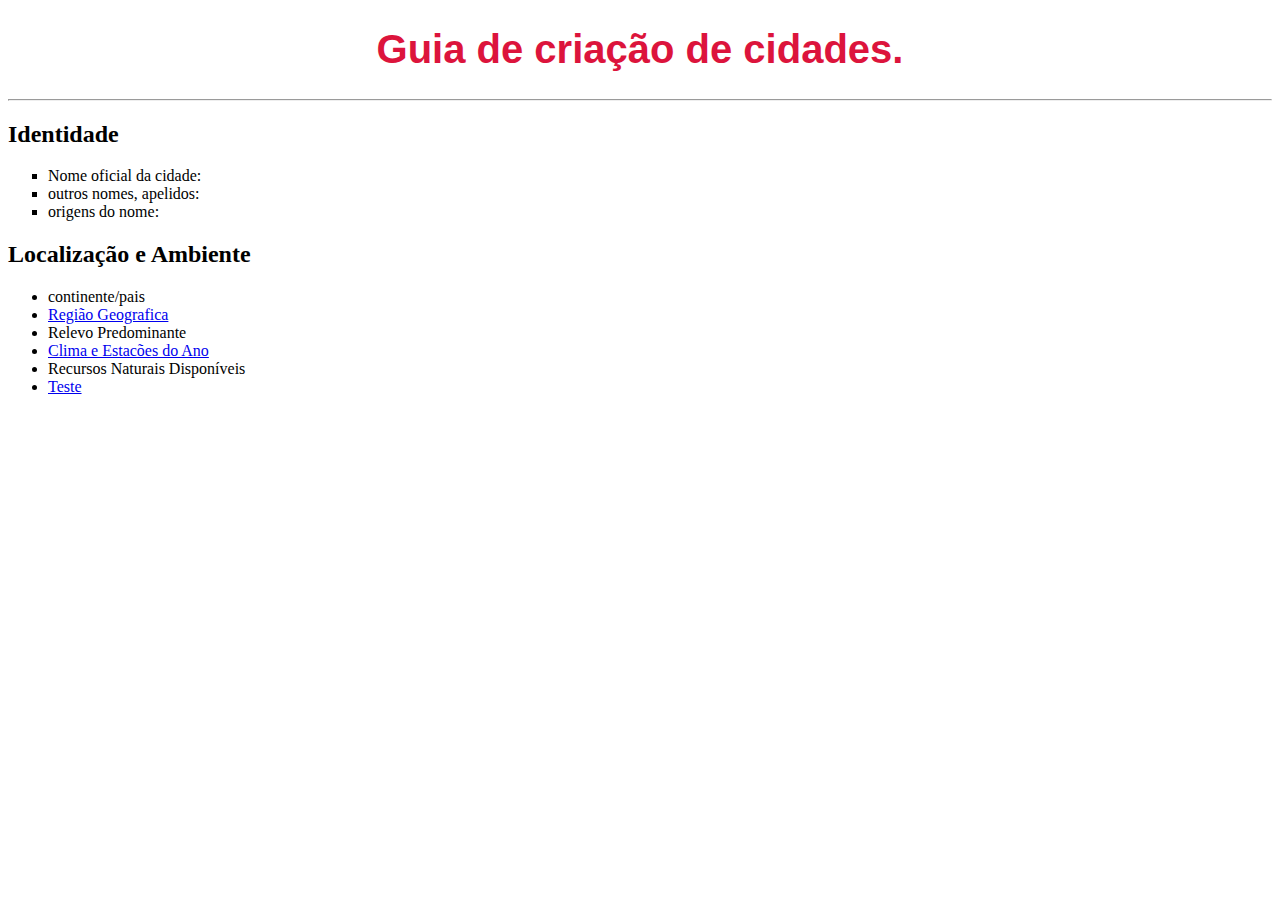
<file: cidades/index.html>
<!DOCTYPE html>
<html lang="pt-br">
<head>
    <meta charset="UTF-8">
    <meta name="viewport" content="width=device-width, initial-scale=1.0">
    <link rel="shortcut icon" href="cityicon.ico" type="image/x-icon">
    <title>Guia de cidades</title>
    <link rel="stylesheet" href="style.css">
</head>
<body>
    <h1>Guia de criação de cidades.</h1>
    <hr>
    <h2>Identidade</h2>
    <ul type="square">
        <li>Nome oficial da cidade: </li>
        <li>outros nomes, apelidos: </li>
        <li>origens do nome: </li>
    </ul>
    <h2>Localização e Ambiente</h2>
    <ul>
        <li>continente/pais</li>
        <li><a href="regiao.html">Região Geografica</a></li>
        <li>Relevo Predominante</li>
        <li><a href="clima.html">Clima e Estacões do Ano</a></li>
        <li>Recursos Naturais Disponíveis</li>
        <li><a href="teste.html">Teste</a></li>
    </ul>
    
</body>
</html>
</file>
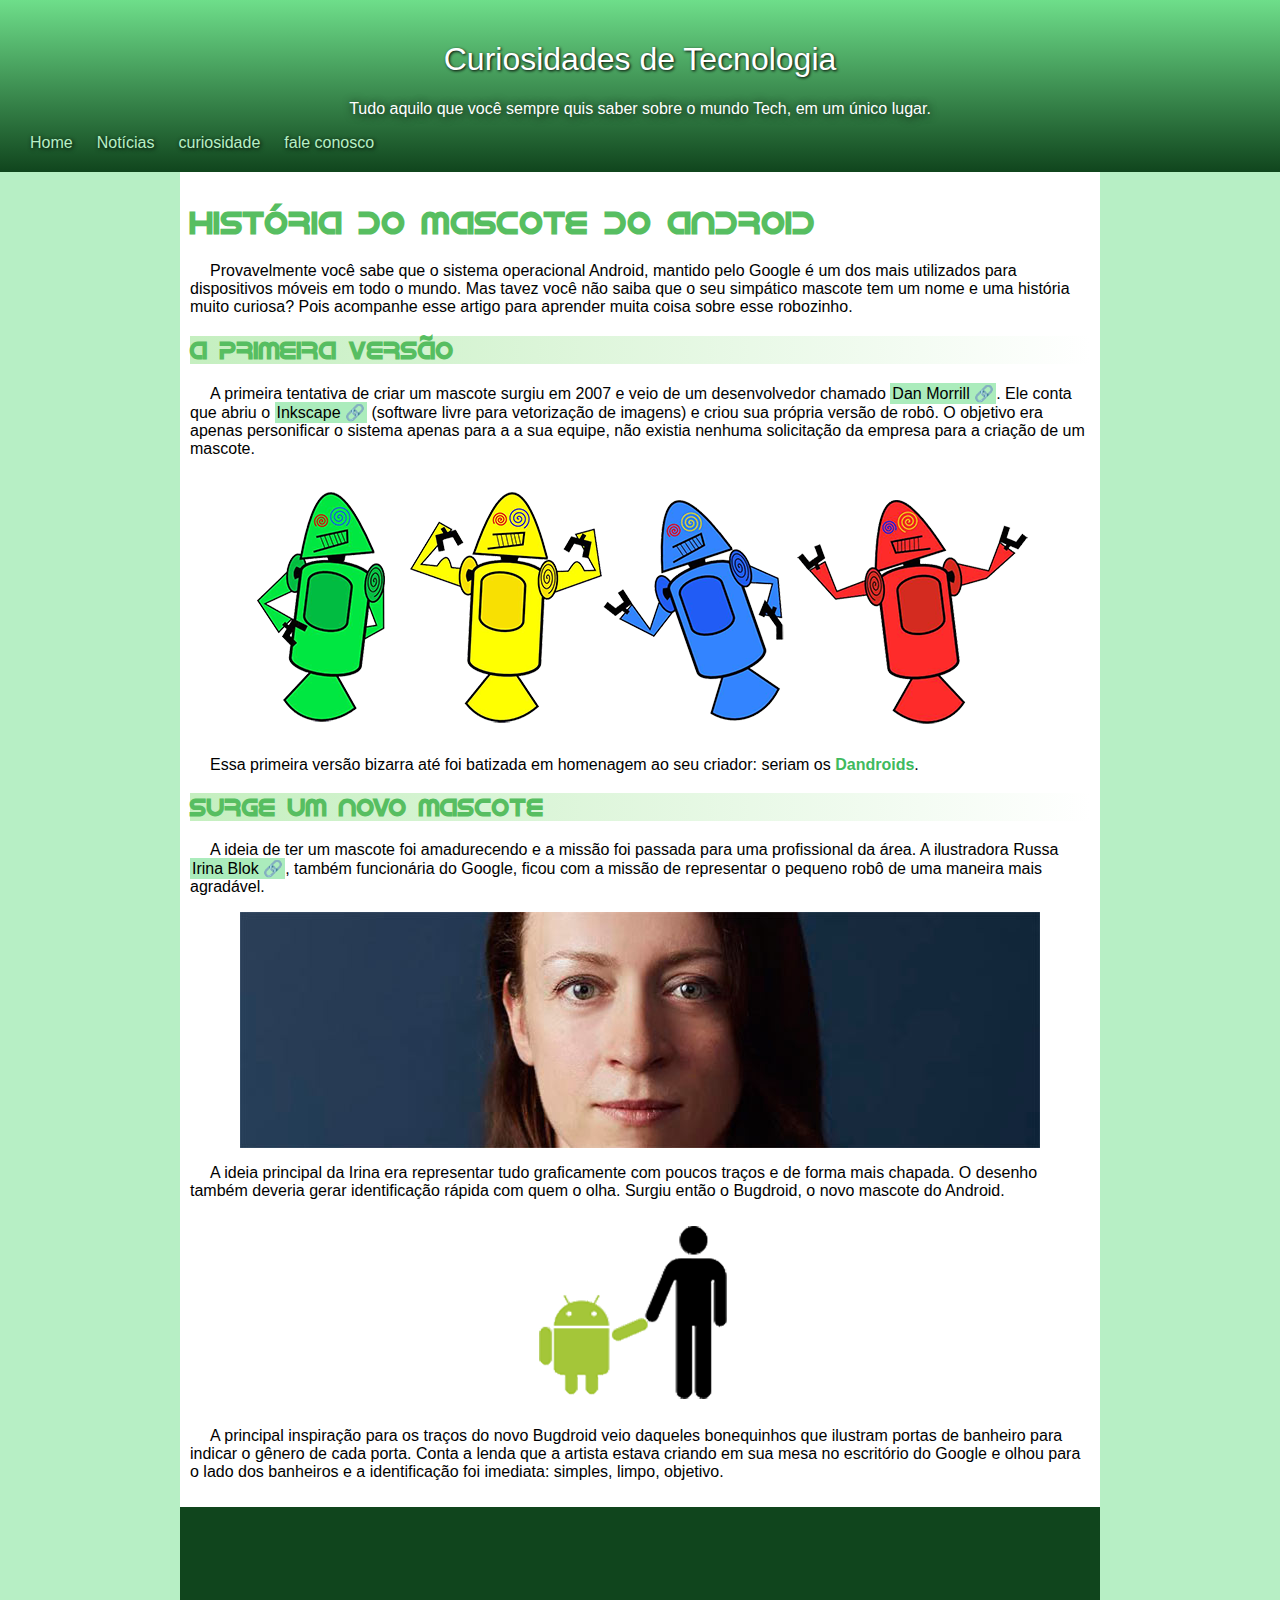
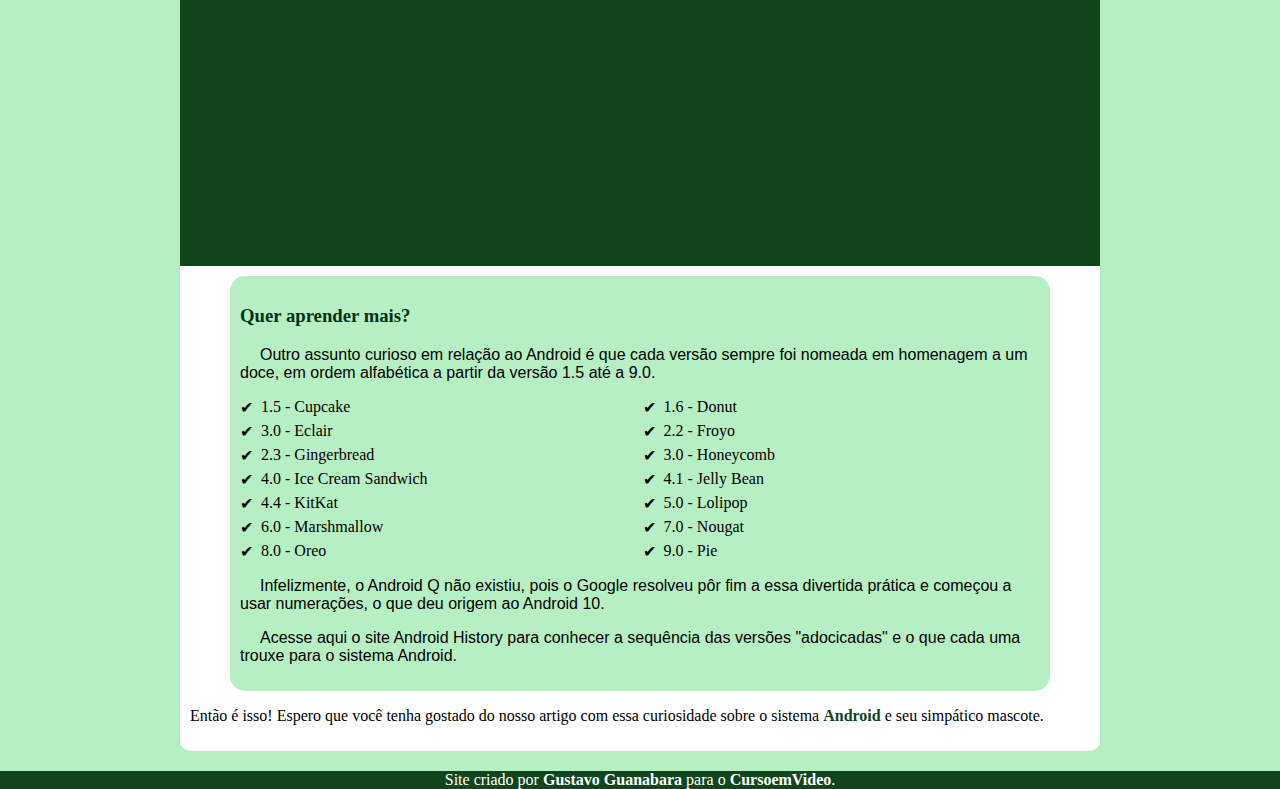
<file: Desafio d010/Index.html>
<!DOCTYPE html>
<html lang="pt-br">
<head>
    <meta charset="UTF-8">
    <meta name="viewport" content="width=device-width, initial-scale=1.0">
    <title>como surgiu o mascote do android</title>
    <link rel="shortcut icon" href="pacote-projeto-d010/imagens/favicon.ico" type="image/x-icon">
    <link rel="stylesheet" href="style.css">
</head>
<body>
    <header>
        <h1>Curiosidades de Tecnologia</h1>
        <p>Tudo aquilo que você sempre quis saber sobre o mundo Tech, em um único lugar.</p>
        <div class="menu">
            <nav>
                <a href="#">Home</a>
                <a href="#">Notícias</a>
                <a href="#">curiosidade</a>
                <a href="#">fale conosco</a>
            </nav>
        </div>
    </header>
    <div class="lana">
        <div class="achat">
            <h1>História do Mascote do Android</h1>
            <p>Provavelmente você sabe que o sistema operacional Android, mantido pelo Google é um dos mais utilizados para dispositivos móveis em todo o mundo. Mas tavez você não saiba que o seu simpático mascote tem um nome e uma história muito curiosa? Pois acompanhe esse artigo para aprender muita coisa sobre esse robozinho.</p>
            <h2>A primeira versão</h2>
            <p>A primeira tentativa de criar um mascote surgiu em 2007 e veio de um desenvolvedor chamado <a href="https://androidcommunity.com/dan-morrill-shows-us-the-android-mascot-that-almost-was-20130103/" target="_blank">Dan Morrill 🔗</a>. Ele conta que abriu o <a href="https://pt.wikipedia.org/wiki/Inkscape" target="_blank">Inkscape 🔗</a> (software livre para vetorização de imagens) e criou sua própria versão de robô. O objetivo era apenas personificar o sistema apenas para a a sua equipe, não existia nenhuma solicitação da empresa para a criação de um mascote.</p>
            <picture>
                <source media="(max-width:800px)" srcset="pacote-projeto-d010/imagens/dan-droids-pq.png">
                <img src="pacote-projeto-d010/imagens/dan-droids.png" >
            </picture>
            <p>Essa primeira versão bizarra até foi batizada em homenagem ao seu criador: seriam os <strong>Dandroids</strong>.</p>
            <h2>Surge um novo mascote</h2>
            <p>A ideia de ter um mascote foi amadurecendo e a missão foi passada para uma profissional da área. A ilustradora Russa <a href="https://en.wikipedia.org/wiki/Irina_Blok" target="_blank">Irina Blok 🔗</a>, também funcionária do Google, ficou com a missão de representar o pequeno robô de uma maneira mais agradável.</p>
            <picture>
                <source media="(max-width:800px)" srcset="pacote-projeto-d010/imagens/irina-blok-pq.jpg">
                <img src="pacote-projeto-d010/imagens/irina-blok.jpg" >
            </picture>
            <p>A ideia principal da Irina era representar tudo graficamente com poucos traços e de forma mais chapada. O desenho também deveria gerar identificação rápida com quem o olha. Surgiu então o Bugdroid, o novo mascote do Android.</p>
            <img src="pacote-projeto-d010/imagens/bugdroid.png">
            <p>A principal inspiração para os traços do novo Bugdroid veio daqueles bonequinhos que ilustram portas de banheiro para indicar o gênero de cada porta. Conta a lenda que a artista estava criando em sua mesa no escritório do Google e olhou para o lado dos banheiros e a identificação foi imediata: simples, limpo, objetivo.</p>
        </div>
    </div>
    <div class="cabello">
        <iframe width="560" height="315" src="https://www.youtube.com/embed/l2UDgpLz20M?si=80gWMUljPlXzIttz" title="YouTube video player" frameborder="0" allow="accelerometer; autoplay; clipboard-write; encrypted-media; gyroscope; picture-in-picture; web-share" referrerpolicy="strict-origin-when-cross-origin" allowfullscreen></iframe>
    </div>
    <div class="pornitta">
        <div class="info">
            <h3>Quer aprender mais?</h3>
            <p>Outro assunto curioso em relação ao Android é que cada versão sempre foi nomeada em homenagem a um doce, em ordem alfabética a partir da versão 1.5 até a 9.0.</p>
            <ul class="lista-em-colunas">
                <li>1.5 - Cupcake</li>
                <li>1.6 - Donut</li>
                <li>3.0 - Eclair</li>
                <li>2.2 - Froyo</li>
                <li>2.3 - Gingerbread</li>
                <li>3.0 - Honeycomb</li>
                <li>4.0 - Ice Cream Sandwich</li>
                <li>4.1 - Jelly Bean</li>
                <li>4.4 - KitKat</li>
                <li>5.0 - Lolipop</li>
                <li>6.0 - Marshmallow</li>
                <li>7.0 - Nougat</li>
                <li>8.0 - Oreo</li>
                <li>9.0 - Pie</li>
            </ul>
            <p>Infelizmente, o Android Q não existiu, pois o Google resolveu pôr fim a essa divertida prática e começou a usar numerações, o que deu origem ao Android 10.</p>
            <p>Acesse aqui o site Android History para conhecer a sequência das versões "adocicadas" e o que cada uma trouxe para o sistema Android.</p>
        </div>
        <p>Então é isso! Espero que você tenha gostado do nosso artigo com essa curiosidade sobre o sistema <strong>Android</strong> e seu simpático mascote.</p>
    </div>
    <footer>Site criado por <strong>Gustavo Guanabara</strong> para o <strong>CursoemVideo</strong>.</footer>
</body>
</html>
</file>
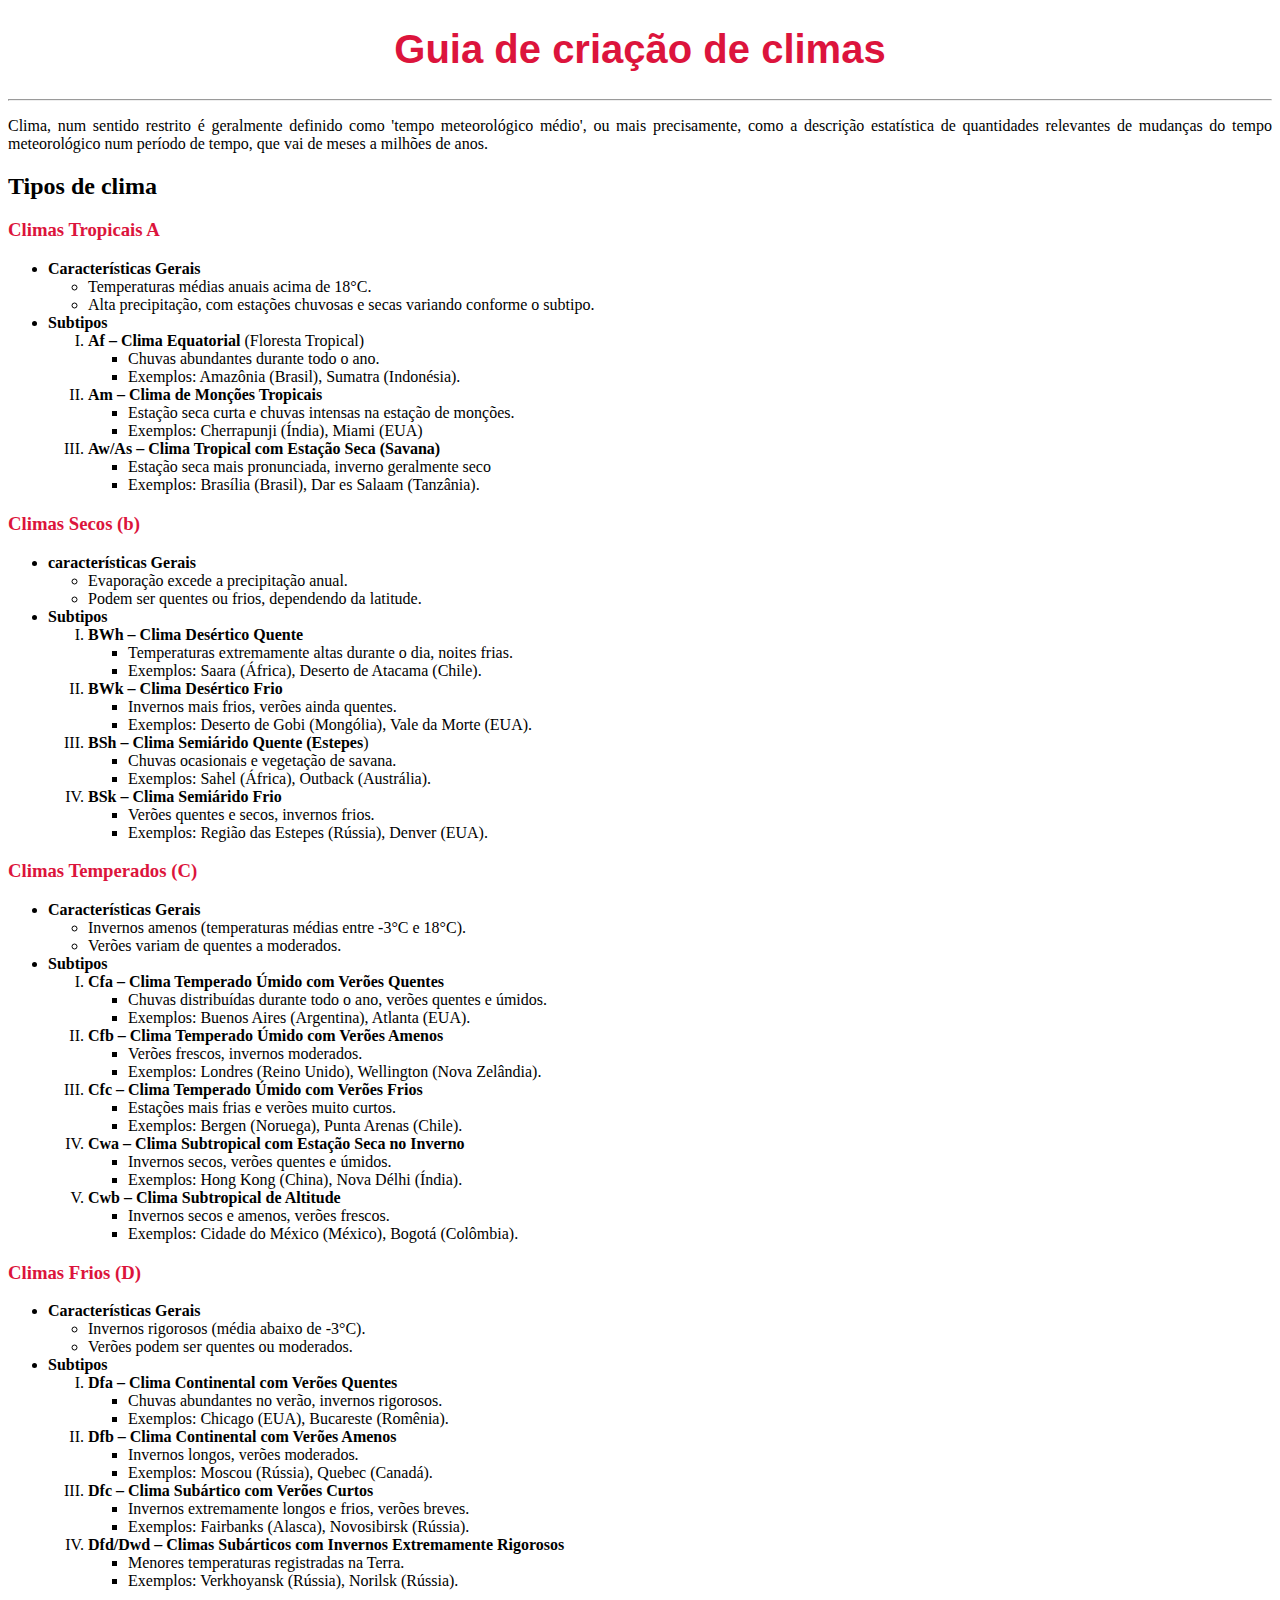
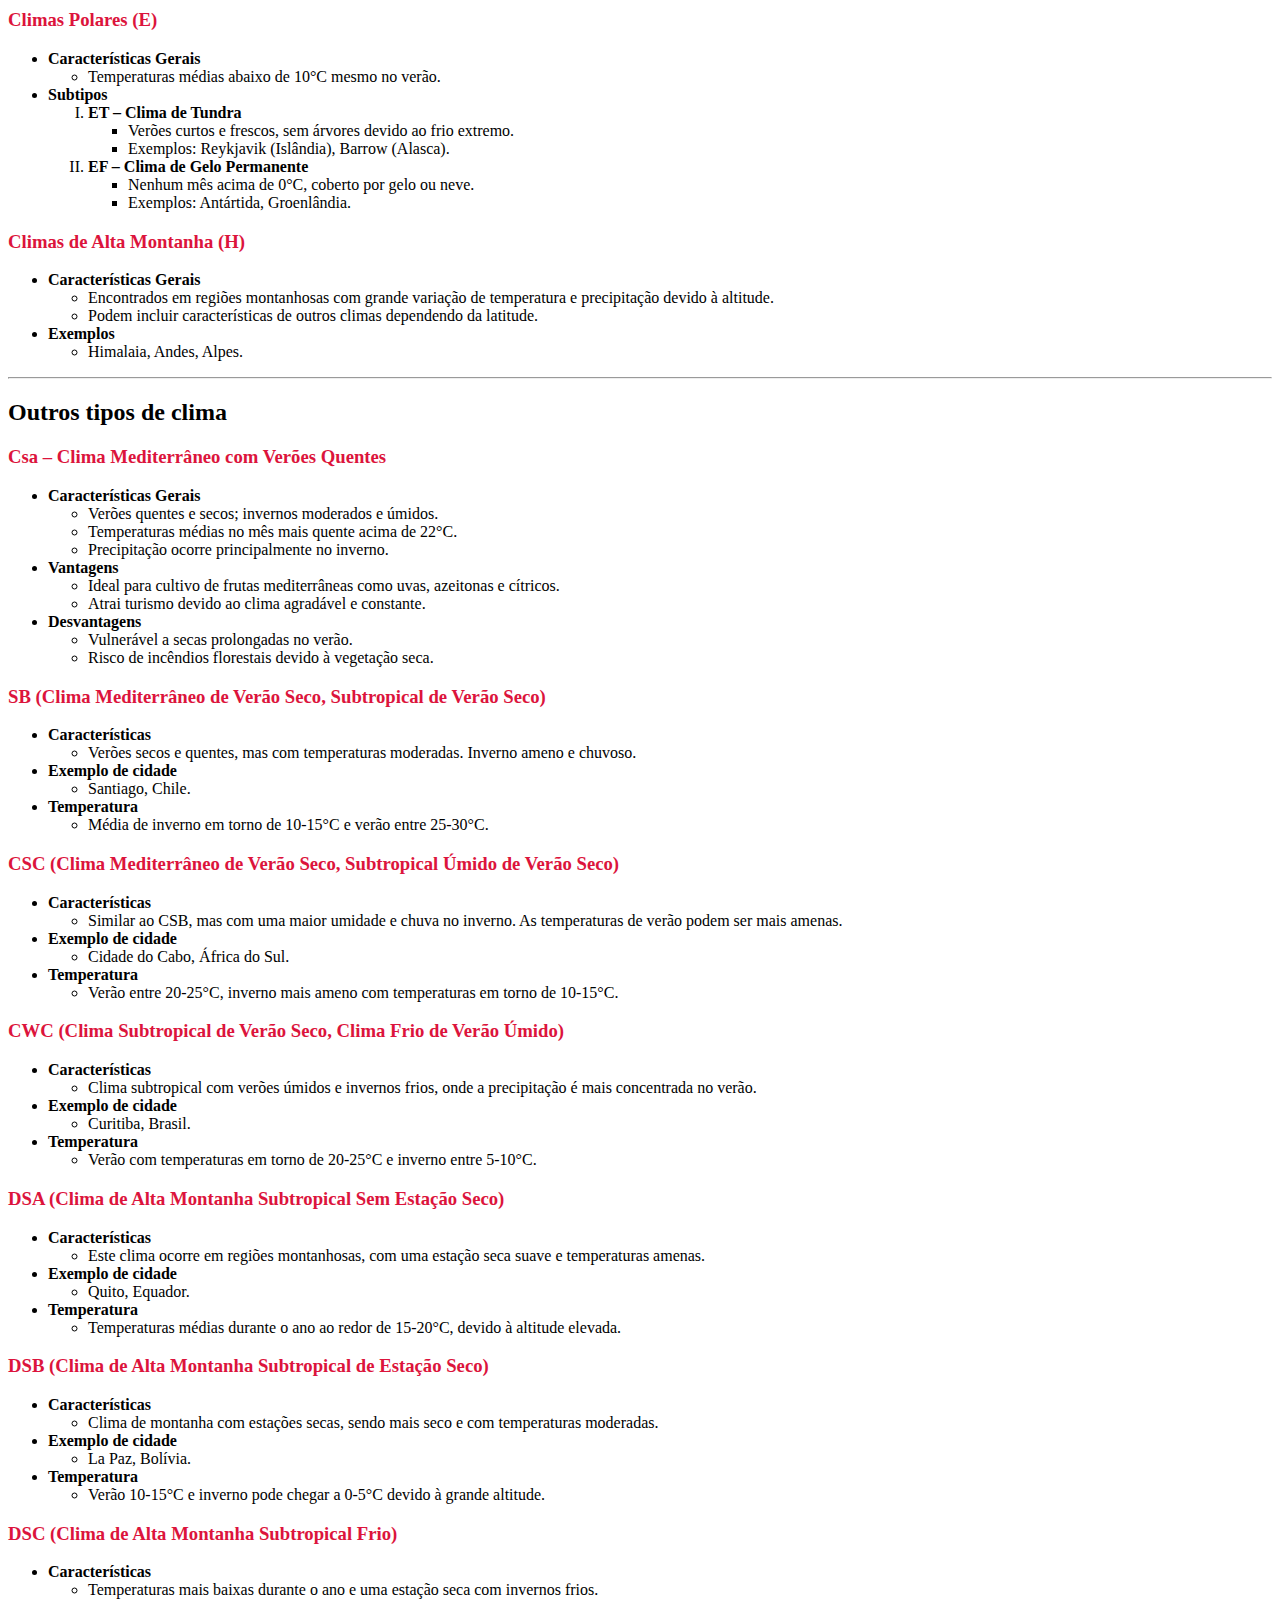
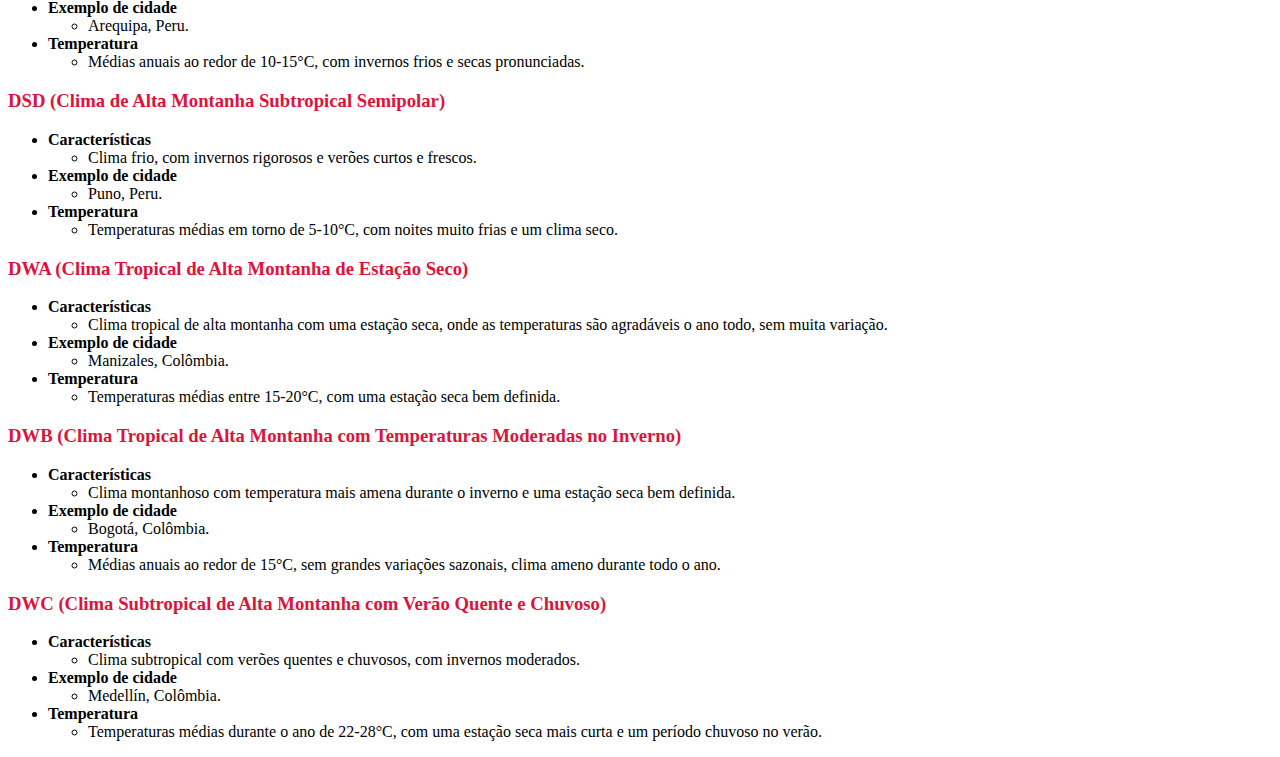
<file: cidades/clima.html>
<!DOCTYPE html>
<html lang="pt-br">
<head>
    <meta charset="UTF-8">
    <meta name="viewport" content="width=device-width, initial-scale=1.0">
    <link rel="shortcut icon" href="cityicon.ico" type="image/x-icon">
    <title>climas</title>
    <link rel="stylesheet" href="style.css">
</head>
<body>
    <h1>Guia de criação de climas</h1>
    <hr>
    <p>Clima, num sentido restrito é geralmente definido como 'tempo meteorológico médio', ou mais precisamente, como a descrição estatística de quantidades relevantes de mudanças do tempo meteorológico num período de tempo, que vai de meses a milhões de anos.</p>
    <h2>Tipos de clima</h2>
    <h3>Climas Tropicais A </h3>
    <ul>
        <li><strong>Características Gerais</strong>
            <ul>
                <li>Temperaturas médias anuais acima de 18°C.</li>
                <li>Alta precipitação, com estações chuvosas e secas variando conforme o subtipo.</li>
            </ul>
        </li>
        <li><strong>Subtipos</strong>
            <ol type="I">
                <li><strong>Af – Clima Equatorial</strong> (Floresta Tropical)
                    <ul>
                        <li>Chuvas abundantes durante todo o ano.</li>
                        <li>Exemplos: Amazônia (Brasil), Sumatra (Indonésia).
                        </li>
                    </ul>
                </li>
                <li><strong>Am – Clima de Monções Tropicais</strong>
                    <ul>
                        <li>Estação seca curta e chuvas intensas na estação de monções.</li>
                        <li>Exemplos: Cherrapunji (Índia), Miami (EUA)</li>
                    </ul>
                </li>
                <li><strong>Aw/As – Clima Tropical com Estação Seca (Savana)</strong>
                    <ul>
                        <li>Estação seca mais pronunciada, inverno geralmente seco</li>
                        <li>Exemplos: Brasília (Brasil), Dar es Salaam (Tanzânia).</li>
                    </ul>
                </li>
            </ol>
        </li>
    </ul>
    <h3>Climas Secos (b) </h3>
    <ul>
        <li><strong>características Gerais</strong>
            <ul>
                <li>Evaporação excede a precipitação anual.</li>
                <li>Podem ser quentes ou frios, dependendo da latitude.</li>
            </ul>
        </li>
        <li><strong>Subtipos</strong>
            <ol type="I">
                <li><strong>BWh – Clima Desértico Quente</strong>
                    <ul>
                        <li>Temperaturas extremamente altas durante o dia, noites frias.</li>
                        <li>Exemplos: Saara (África), Deserto de Atacama (Chile).</li>
                    </ul>
                </li>
                <li><strong>BWk – Clima Desértico Frio</strong>
                    <ul>
                        <li>Invernos mais frios, verões ainda quentes.</li>
                        <li>Exemplos: Deserto de Gobi (Mongólia), Vale da Morte (EUA).</li>
                    </ul>
                </li>
                <li><strong>BSh – Clima Semiárido Quente (Estepes</strong>)
                    <ul>
                        <li>Chuvas ocasionais e vegetação de savana.</li>
                        <li>Exemplos: Sahel (África), Outback (Austrália).</li>
                    </ul>
                </li>
                <li><strong>BSk – Clima Semiárido Frio</strong>
                    <ul>
                        <li>Verões quentes e secos, invernos frios.</li>
                        <li>Exemplos: Região das Estepes (Rússia), Denver (EUA).</li>
                    </ul>
                </li>
            </ol>
        </li>

    </ul>
    <h3>Climas Temperados (C)</h3>
<ul>
    <li><strong>Características Gerais</strong>
        <ul>
            <li>Invernos amenos (temperaturas médias entre -3°C e 18°C).</li>
            <li>Verões variam de quentes a moderados.</li>
        </ul>
    </li>
    <li><strong>Subtipos</strong>
        <ol type="I">
            <li><strong>Cfa – Clima Temperado Úmido com Verões Quentes</strong>
                <ul>
                    <li>Chuvas distribuídas durante todo o ano, verões quentes e úmidos.</li>
                    <li>Exemplos: Buenos Aires (Argentina), Atlanta (EUA).</li>
                </ul>
            </li>
            <li><strong>Cfb – Clima Temperado Úmido com Verões Amenos</strong>
                <ul>
                    <li>Verões frescos, invernos moderados.</li>
                    <li>Exemplos: Londres (Reino Unido), Wellington (Nova Zelândia).</li>
                </ul>
            </li>
            <li><strong>Cfc – Clima Temperado Úmido com Verões Frios</strong>
                <ul>
                    <li>Estações mais frias e verões muito curtos.</li>
                    <li>Exemplos: Bergen (Noruega), Punta Arenas (Chile).</li>
                </ul>
            </li>
            <li><strong>Cwa – Clima Subtropical com Estação Seca no Inverno</strong>
                <ul>
                    <li>Invernos secos, verões quentes e úmidos.</li>
                    <li>Exemplos: Hong Kong (China), Nova Délhi (Índia).</li>
                </ul>
            </li>
            <li><strong>Cwb – Clima Subtropical de Altitude</strong>
                <ul>
                    <li>Invernos secos e amenos, verões frescos.</li>
                    <li>Exemplos: Cidade do México (México), Bogotá (Colômbia).</li>
                </ul>
            </li>
        </ol>
    </li>
</ul>
<h3>Climas Frios (D)</h3>
<ul>
    <li><strong>Características Gerais</strong>
        <ul>
            <li>Invernos rigorosos (média abaixo de -3°C).</li>
            <li>Verões podem ser quentes ou moderados.</li>
        </ul>
    </li>
    <li><strong>Subtipos</strong>
        <ol type="I">
            <li><strong>Dfa – Clima Continental com Verões Quentes</strong>
                <ul>
                    <li>Chuvas abundantes no verão, invernos rigorosos.</li>
                    <li>Exemplos: Chicago (EUA), Bucareste (Romênia).</li>
                </ul>
            </li>
            <li><strong>Dfb – Clima Continental com Verões Amenos</strong>
                <ul>
                    <li>Invernos longos, verões moderados.</li>
                    <li>Exemplos: Moscou (Rússia), Quebec (Canadá).</li>
                </ul>
            </li>
            <li><strong>Dfc – Clima Subártico com Verões Curtos</strong>
                <ul>
                    <li>Invernos extremamente longos e frios, verões breves.</li>
                    <li>Exemplos: Fairbanks (Alasca), Novosibirsk (Rússia).</li>
                </ul>
            </li>
            <li><strong>Dfd/Dwd – Climas Subárticos com Invernos Extremamente Rigorosos</strong>
                <ul>
                    <li>Menores temperaturas registradas na Terra.</li>
                    <li>Exemplos: Verkhoyansk (Rússia), Norilsk (Rússia).</li>
                </ul>
            </li>
        </ol>
    </li>
</ul>
<h3>Climas Polares (E)</h3>
<ul>
    <li><strong>Características Gerais</strong>
        <ul>
            <li>Temperaturas médias abaixo de 10°C mesmo no verão.</li>
        </ul>
    </li>
    <li><strong>Subtipos</strong>
        <ol type="I">
            <li><strong>ET – Clima de Tundra</strong>
                <ul>
                    <li>Verões curtos e frescos, sem árvores devido ao frio extremo.</li>
                    <li>Exemplos: Reykjavik (Islândia), Barrow (Alasca).</li>
                </ul>
            </li>
            <li><strong>EF – Clima de Gelo Permanente</strong>
                <ul>
                    <li>Nenhum mês acima de 0°C, coberto por gelo ou neve.</li>
                    <li>Exemplos: Antártida, Groenlândia.</li>
                </ul>
            </li>
        </ol>
    </li>
</ul>
<h3>Climas de Alta Montanha (H)</h3>
<ul>
    <li><strong>Características Gerais</strong>
        <ul>
            <li>Encontrados em regiões montanhosas com grande variação de temperatura e precipitação devido à altitude.</li>
            <li>Podem incluir características de outros climas dependendo da latitude.</li>
        </ul>
    </li>
    <li><strong>Exemplos</strong>
        <ul>
            <li>Himalaia, Andes, Alpes.</li>
        </ul>
    </li>
</ul>
<hr>
<h2>Outros tipos de clima</h2>
<h3>Csa – Clima Mediterrâneo com Verões Quentes</h3>
<ul>
    <li><strong>Características Gerais</strong>
        <ul>
            <li>Verões quentes e secos; invernos moderados e úmidos.</li>
            <li>Temperaturas médias no mês mais quente acima de 22°C.</li>
            <li>Precipitação ocorre principalmente no inverno.</li>
        </ul>
    </li>
    <li><strong>Vantagens</strong>
        <ul>
            <li>Ideal para cultivo de frutas mediterrâneas como uvas, azeitonas e cítricos.</li>
            <li>Atrai turismo devido ao clima agradável e constante.</li>
        </ul>
    </li>
    <li><strong>Desvantagens</strong>
        <ul>
            <li>Vulnerável a secas prolongadas no verão.</li>
            <li>Risco de incêndios florestais devido à vegetação seca.</li>
        </ul>
    </li>
</ul>
<h3>SB (Clima Mediterrâneo de Verão Seco, Subtropical de Verão Seco)</h3>
<ul>
    <li><strong>Características</strong>
        <ul>
            <li>Verões secos e quentes, mas com temperaturas moderadas. Inverno ameno e chuvoso.
            </li>
        </ul>
    </li>
    <li><strong>Exemplo de cidade</strong>
        <ul>
            <li>Santiago, Chile.</li>
        </ul>
    </li>
    <li><strong>Temperatura</strong>
        <ul>
            <li>Média de inverno em torno de 10-15°C e verão entre 25-30°C.</li>
        </ul>
    </li>
</ul>
<h3>CSC (Clima Mediterrâneo de Verão Seco, Subtropical Úmido de Verão Seco)</h3>
<ul>
    <li><strong>Características</strong>
        <ul>
            <li>Similar ao CSB, mas com uma maior umidade e chuva no inverno. As temperaturas de verão podem ser mais amenas.</li>
        </ul>
    </li>
    <li><strong>Exemplo de cidade</strong>
        <ul>
            <li>Cidade do Cabo, África do Sul.</li>
        </ul>
    </li>
    <li><strong>Temperatura</strong>
        <ul>
            <li>Verão entre 20-25°C, inverno mais ameno com temperaturas em torno de 10-15°C.</li>
        </ul>
    </li>
</ul>
<h3>CWC (Clima Subtropical de Verão Seco, Clima Frio de Verão Úmido)</h3>
<ul>
    <li><strong>Características</strong>
        <ul>
            <li>Clima subtropical com verões úmidos e invernos frios, onde a precipitação é mais concentrada no verão.</li>
        </ul>
    </li>
    <li><strong>Exemplo de cidade</strong>
        <ul>
            <li>Curitiba, Brasil.</li>
        </ul>
    </li>
    <li><strong>Temperatura</strong>
        <ul>
            <li>Verão com temperaturas em torno de 20-25°C e inverno entre 5-10°C.</li>
        </ul>
    </li>
</ul>
<h3>DSA (Clima de Alta Montanha Subtropical Sem Estação Seco)</h3>
<ul>
    <li><strong>Características</strong>
        <ul>
            <li>Este clima ocorre em regiões montanhosas, com uma estação seca suave e temperaturas amenas.</li>
        </ul>
    </li>
    <li><strong>Exemplo de cidade</strong>
        <ul>
            <li>Quito, Equador.</li>
        </ul>
    </li>
    <li><strong>Temperatura</strong>
        <ul>
            <li>Temperaturas médias durante o ano ao redor de 15-20°C, devido à altitude elevada.</li>
        </ul>
    </li>
</ul>
<h3>DSB (Clima de Alta Montanha Subtropical de Estação Seco)</h3>
<ul>
    <li><strong>Características</strong>
        <ul>
            <li>Clima de montanha com estações secas, sendo mais seco e com temperaturas moderadas.</li>
        </ul>
    </li>
    <li><strong>Exemplo de cidade</strong>
        <ul>
            <li>La Paz, Bolívia.</li>
        </ul>
    </li>
    <li><strong>Temperatura</strong>
        <ul>
            <li>Verão 10-15°C e inverno pode chegar a 0-5°C devido à grande altitude.</li>
        </ul>
    </li>
</ul>
<h3>DSC (Clima de Alta Montanha Subtropical Frio)</h3>
<ul>
    <li><strong>Características</strong>
        <ul>
            <li>Temperaturas mais baixas durante o ano e uma estação seca com invernos frios.</li>
        </ul>
    </li>
    <li><strong>Exemplo de cidade</strong>
        <ul>
            <li>Arequipa, Peru.</li>
        </ul>
    </li>
    <li><strong>Temperatura</strong>
        <ul>
            <li>Médias anuais ao redor de 10-15°C, com invernos frios e secas pronunciadas.</li>
        </ul>
    </li>
</ul>
<h3>DSD (Clima de Alta Montanha Subtropical Semipolar)</h3>
<ul>
    <li><strong>Características</strong>
        <ul>
            <li>Clima frio, com invernos rigorosos e verões curtos e frescos.</li>
        </ul>
    </li>
    <li><strong>Exemplo de cidade</strong>
        <ul>
            <li>Puno, Peru.</li>
        </ul>
    </li>
    <li><strong>Temperatura</strong>
        <ul>
            <li>Temperaturas médias em torno de 5-10°C, com noites muito frias e um clima seco.</li>
        </ul>
    </li>
</ul>
<h3>DWA (Clima Tropical de Alta Montanha de Estação Seco)</h3>
<ul>
    <li><strong>Características</strong>
        <ul>
            <li>Clima tropical de alta montanha com uma estação seca, onde as temperaturas são agradáveis o ano todo, sem muita variação.</li>
        </ul>
    </li>
    <li><strong>Exemplo de cidade</strong>
        <ul>
            <li>Manizales, Colômbia.</li>
        </ul>
    </li>
    <li><strong>Temperatura</strong>
        <ul>
            <li>Temperaturas médias entre 15-20°C, com uma estação seca bem definida.</li>
        </ul>
    </li>
</ul>
<h3>DWB (Clima Tropical de Alta Montanha com Temperaturas Moderadas no Inverno)</h3>
<ul>
    <li><strong>Características</strong>
        <ul>
            <li>Clima montanhoso com temperatura mais amena durante o inverno e uma estação seca bem definida.</li>
        </ul>
    </li>
    <li><strong>Exemplo de cidade</strong>
        <ul>
            <li>Bogotá, Colômbia.</li>
        </ul>
    </li>
    <li><strong>Temperatura</strong>
        <ul>
            <li>Médias anuais ao redor de 15°C, sem grandes variações sazonais, clima ameno durante todo o ano.</li>
        </ul>
    </li>
</ul>
<h3>DWC (Clima Subtropical de Alta Montanha com Verão Quente e Chuvoso)</h3>
<ul>
    <li><strong>Características</strong>
        <ul>
            <li>Clima subtropical com verões quentes e chuvosos, com invernos moderados.</li>
        </ul>
    </li>
    <li><strong>Exemplo de cidade</strong>
        <ul>
            <li>Medellín, Colômbia.</li>
        </ul>
    </li>
    <li><strong>Temperatura</strong>
        <ul>
            <li>Temperaturas médias durante o ano de 22-28°C, com uma estação seca mais curta e um período chuvoso no verão.</li>
        </ul>
    </li>
</ul>


    
</body>
</html>
</file>
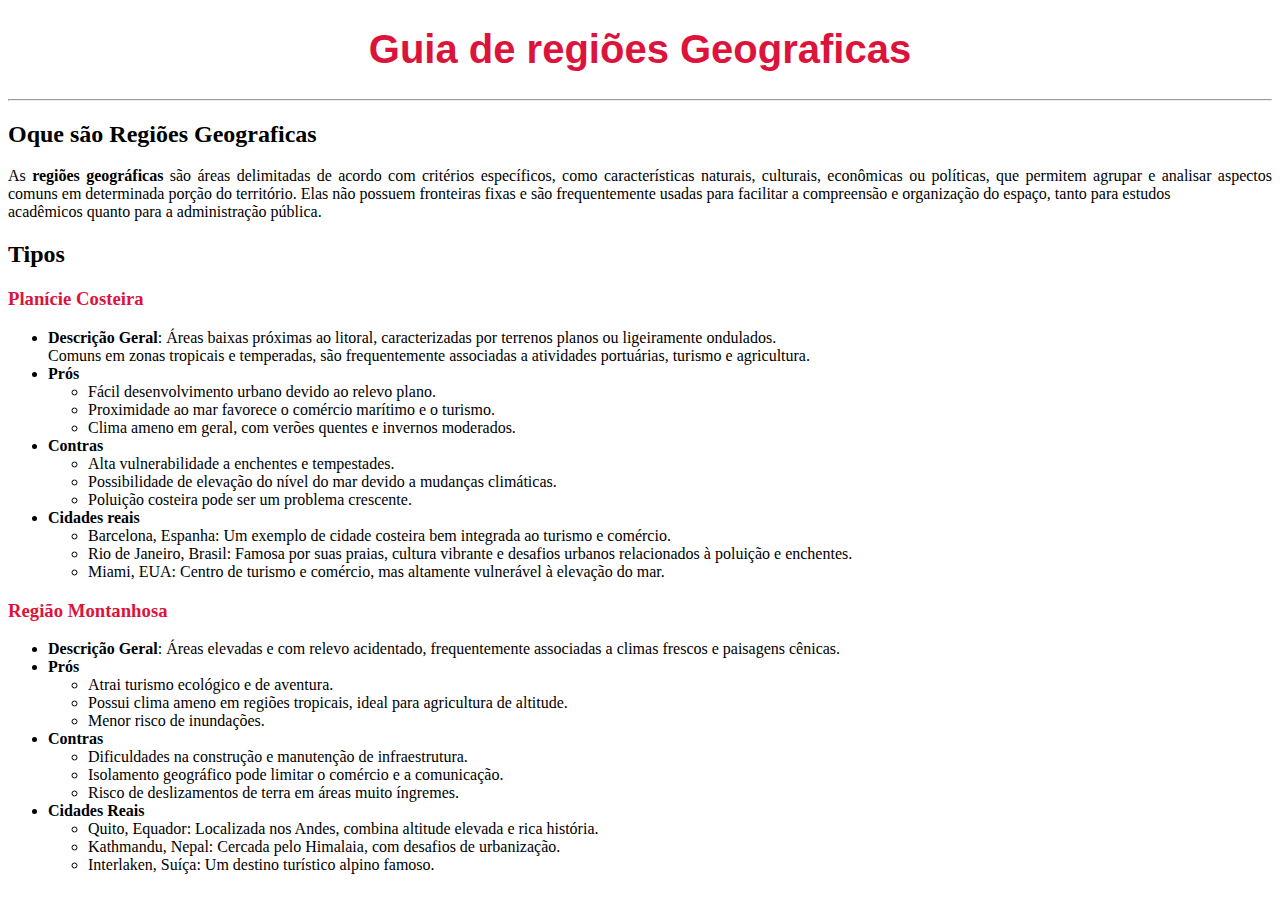
<file: cidades/regiao.html>
<!DOCTYPE html>
<html lang="pt-br">
<head>
    <meta charset="UTF-8">
    <meta name="viewport" content="width=device-width, initial-scale=1.0">
    <link rel="shortcut icon" href="cityicon.ico" type="image/x-icon">
    <title>Regiões Geograficas</title>
    <link rel="stylesheet" href="style.css">
</head>
<body>
    <h1>Guia de regiões Geograficas</h1>
    <hr>
    <h2>Oque são Regiões Geograficas</h2>
    <p>As <strong>regiões geográficas</strong> são áreas delimitadas de acordo com critérios específicos, como características naturais, culturais, econômicas ou políticas, que permitem agrupar e analisar aspectos comuns em determinada porção do território. Elas não possuem fronteiras fixas e são frequentemente usadas para facilitar a compreensão e organização do espaço, tanto para estudos <br> acadêmicos quanto para a administração pública.
    </p>
    <h2>Tipos</h2>
    <h3>Planície Costeira</h3>
    <ul>
        <li><strong>Descrição Geral</strong>: Áreas baixas próximas ao litoral, caracterizadas por terrenos planos ou ligeiramente ondulados. <br> Comuns em zonas tropicais e temperadas, são frequentemente associadas a atividades portuárias, turismo e agricultura.
        </li>
        <li><strong>Prós</strong> 
            <ul>
                <li>Fácil desenvolvimento urbano devido ao relevo plano.</li>
                <li>Proximidade ao mar favorece o comércio marítimo e o turismo.</li>
                <li>Clima ameno em geral, com verões quentes e invernos moderados.</li>
            </ul>
        </li>
        <li><strong>Contras</strong>
            <ul>
                <li>Alta vulnerabilidade a enchentes e tempestades.
                </li>
                <li>Possibilidade de elevação do nível do mar devido a mudanças climáticas.</li>
                <li>Poluição costeira pode ser um problema crescente.</li>
            </ul>
        </li>
        <li><strong>Cidades reais</strong>
            <ul>
                <li>Barcelona, Espanha: Um exemplo de cidade costeira bem integrada ao turismo e comércio.</li>
                <li>Rio de Janeiro, Brasil: Famosa por suas praias, cultura vibrante e desafios urbanos relacionados à poluição e enchentes.</li>
                <li>Miami, EUA: Centro de turismo e comércio, mas altamente vulnerável à elevação do mar.</li>
            </ul>
        </li>
    </ul>
    <h3> Região Montanhosa</h3>
    <ul>
        <li><strong>Descrição Geral</strong>: Áreas elevadas e com relevo acidentado, frequentemente associadas a climas frescos e paisagens cênicas.
        </li>
        <li><strong>Prós</strong>
            <ul>
                <li>Atrai turismo ecológico e de aventura.</li>
                <li>Possui clima ameno em regiões tropicais, ideal para agricultura de altitude.
                </li>
                <li>Menor risco de inundações.</li>
            </ul>
        </li>
        <li><strong>Contras</strong>
            <ul>
                <li>Dificuldades na construção e manutenção de infraestrutura.</li>
                <li>Isolamento geográfico pode limitar o comércio e a comunicação.</li>
                <li>Risco de deslizamentos de terra em áreas muito íngremes.</li>
            </ul>
        </li>
        <li><strong>Cidades Reais</strong>
            <ul>
                <li>Quito, Equador: Localizada nos Andes, combina altitude elevada e rica história.</li>
                <li>Kathmandu, Nepal: Cercada pelo Himalaia, com desafios de urbanização.</li>
                <li>Interlaken, Suíça: Um destino turístico alpino famoso.
                </li>
            </ul>
        </li>
    </ul>
    
</body>
</html>
</file>
<file: cidades/style.css>
body {
    text-align: justify;
    font-family: Cambria, Cochin, Georgia, Times, 'Times New Roman', serif;
}

h1{
    text-align: center;
    color: crimson;
    font-family: 'Franklin Gothic Medium', 'Arial Narrow', Arial, sans-serif;
    font-size: 40px;
}

h3{
    color: crimson;

}
</file>
<file: Desafio d010/style.css>
@charset "UFT-8";

@font-face {
    font-family: idroid;
    src: url(pacote-projeto-d010/fontes/idroid.otf);
}

@import url('https://fonts.googleapis.com/css2?family=Bebas+Neue&display=swap');

body {
    margin: 0;
    background-color: #B7EFC5;
}

header {
    background-image: linear-gradient(to top, #10451D, #6EDE8A);
    color: #ffffff;
    margin: 0;
    padding: 20px;
}

header > H1 {
    text-align: center;
    font-family: 'Bebas Neue', Helvetica, sans-serif;
    font-weight: 100;
    text-shadow: 1px 1px 3px black;
}

header > p{
    text-align: center;
    font-family: Arial, Helvetica, sans-serif;
    font-weight: 100;
    text-shadow: 1px 1px 10px black;
}

.menu a{
    text-decoration: none;
    color: #B7EFC5;
    font-family: Arial, Helvetica, sans-serif;
    text-shadow: 1px 1px 4px black;
    padding: 10px;
}

.menu nav > a:hover{
    text-decoration: underline;
    color: #fff;
    background-color: #003218;
    border-radius: 20px;
}

.lana {
    background-color: #ffffff;
    margin: auto;
    width: 900px;
    padding: 10px;
}

.achat h1,h2 {
    font-family: 'idroid' ,sans-serif;
    color: #57BE61;
}

.achat p {
    text-indent: 20px;
    font-family: Arial, Helvetica, sans-serif;
    
}

.achat h2 {
    background-image:linear-gradient(to right, #71d86569, #fff);
}

.achat h2:hover {
    background-color: #71d86569;
}

.achat p > a{
    text-decoration: none;
    background-color: #6ede8a93;
    color: #000;
    padding: 2px;
}

.achat p > strong {
    color: #40ba5e;
}

.achat img {
    display: block;
    margin: 0 auto;
    max-width: 100%;
    height: auto;
}

.cabello {
    background-color: #10451D;
    margin: auto;
    width: 900px;
    padding: 10px;
    text-align: center;
}

.cabello iframe {
    padding: 10px;
}

.pornitta {
    background-color: #fff;
    margin: auto;
    width: 900px;
    padding: 10px;
    border-radius: 0px 0px 10px 10px;
}

.info {
    background-color: #B7EFC5;
    margin: auto;
    width: 800px;
    padding: 10px;
    border-radius: 15px;
}

.info h3 {
   color: #003218;
}

.info p {
    text-indent: 20px;
    font-family: Arial, Helvetica, sans-serif;
}

.lista-em-colunas {
    display: grid;
    grid-template-columns: repeat(2, 1fr); 
    gap: 5px; 
    list-style-type: none; 
    padding: 0;
    margin: 0;
}

.lista-em-colunas li {
    display: flex;
    align-items: center;
}

.lista-em-colunas li::before {
    content: "✔"; 
    margin-right: 8px;
    color: #000; 
}

.pornitta p > strong {
    color: #10451D;
}

footer {
    margin: 20px 0px 0px 0px;
    background-color: #10451D;
    color: #fff;
    text-align: center;
}

@media (max-width: 768px) {
    header h1 {
        font-size: 24px;
    }

    header p {
        font-size: 14px;
    }

    .menu nav {
        flex-direction: column;
    }

    .menu a {
        padding: 8px;
    }

    .lana,
    .cabello,
    .pornitta {
        padding: 5px;
    }
}
</file>
